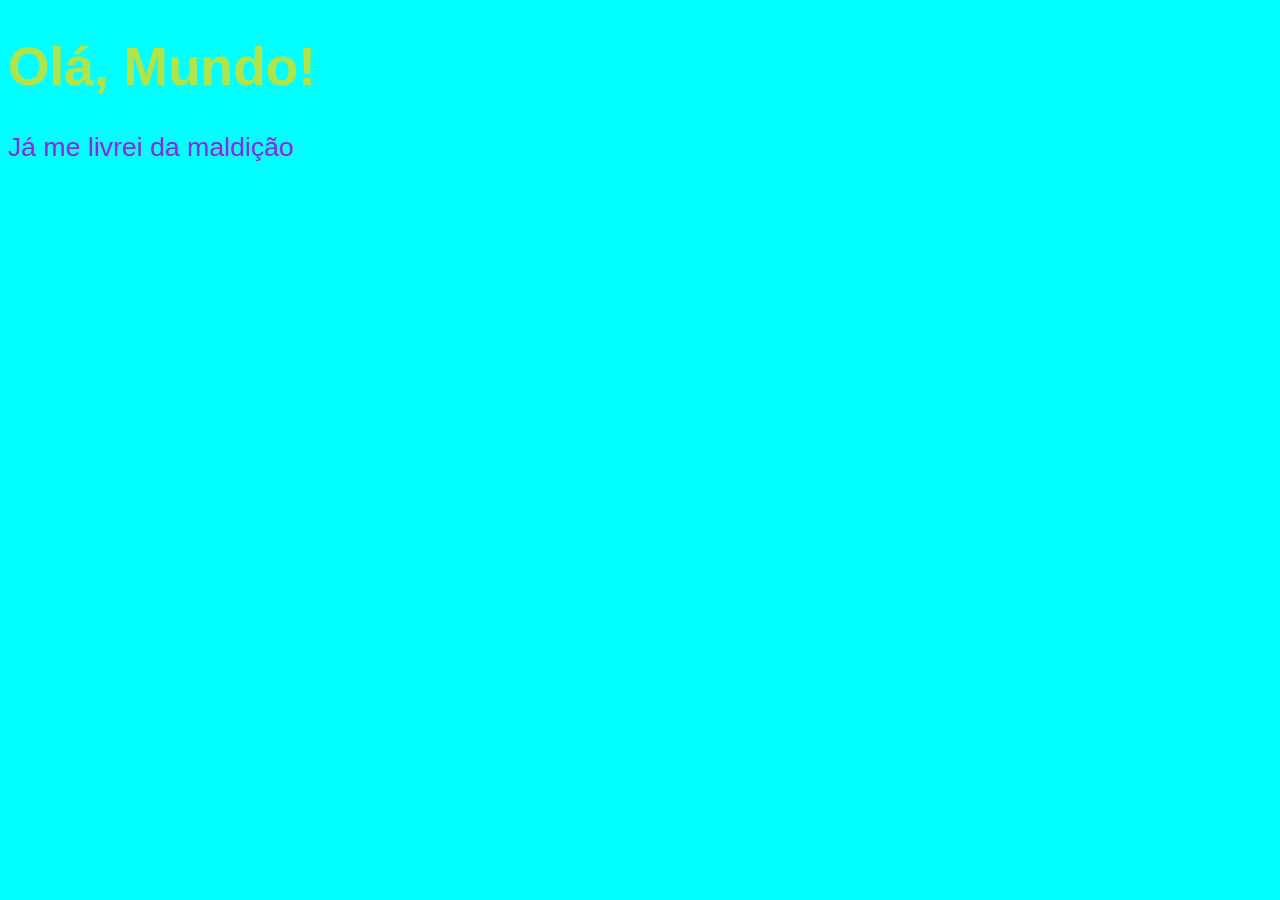
<file: Aula 1 - Script/Ex001.html>
<!DOCTYPE html>
<html lang="pt-br">
<head>
    <meta charset="UTF-8">
    <meta http-equiv="X-UA-Compatible" content="IE=edge">
    <meta name="viewport" content="width=device-width, initial-scale=1.0">
    <title>Meu Primeiro Script</title>
    <link rel="stylesheet" href="style.css">
</head>
<body>
    <h1>Olá, Mundo!</h1>
    <p> Já me livrei da maldição</p>
    <script type="text/javascript" src="js/meu-arquivo.js"></script>
</body>
</html>
</file>
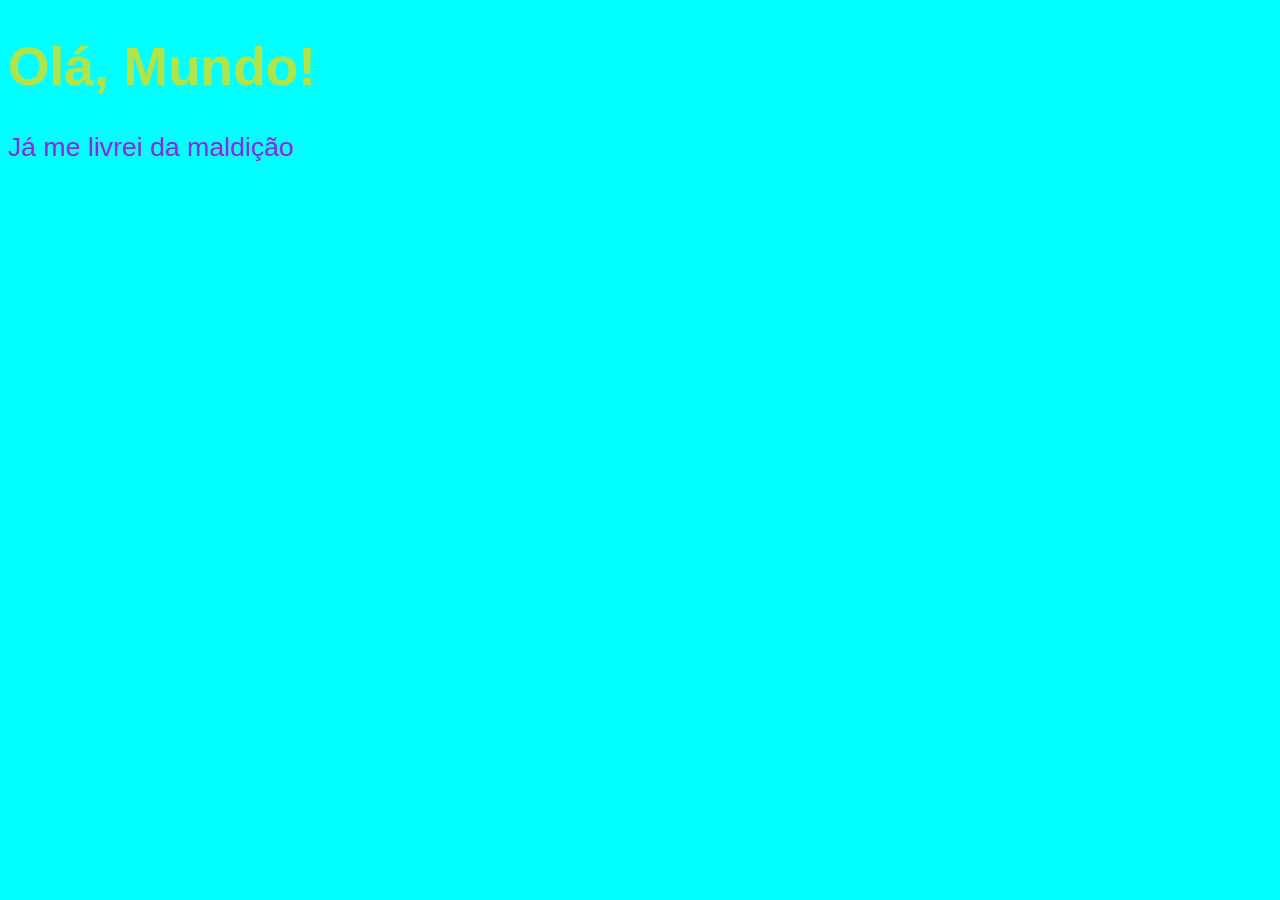
<file: Aula 1 - Script/Script.html>
<!DOCTYPE html>
<html lang="pt-br">
<head>
    <meta charset="UTF-8">
    <meta http-equiv="X-UA-Compatible" content="IE=edge">
    <meta name="viewport" content="width=device-width, initial-scale=1.0">
    <title>Meu Primeiro Script</title>
    <style>
        body {
            background-color: aqua;
            color: blueviolet;
            font: normal 20pt Arial;
        }
        h1 {
            color: rgb(176, 228, 72);
        }
    </style>
</head>
<body>
    <h1>Olá, Mundo!</h1>
    <p> Já me livrei da maldição</p>
    <script>
        window.alert('Minha Primeira Mensagem')
        window.confirm('Está gostando de JS?')
        window.prompt('Qual é seu nome?')
    </script>
</body>
</html>
</file>
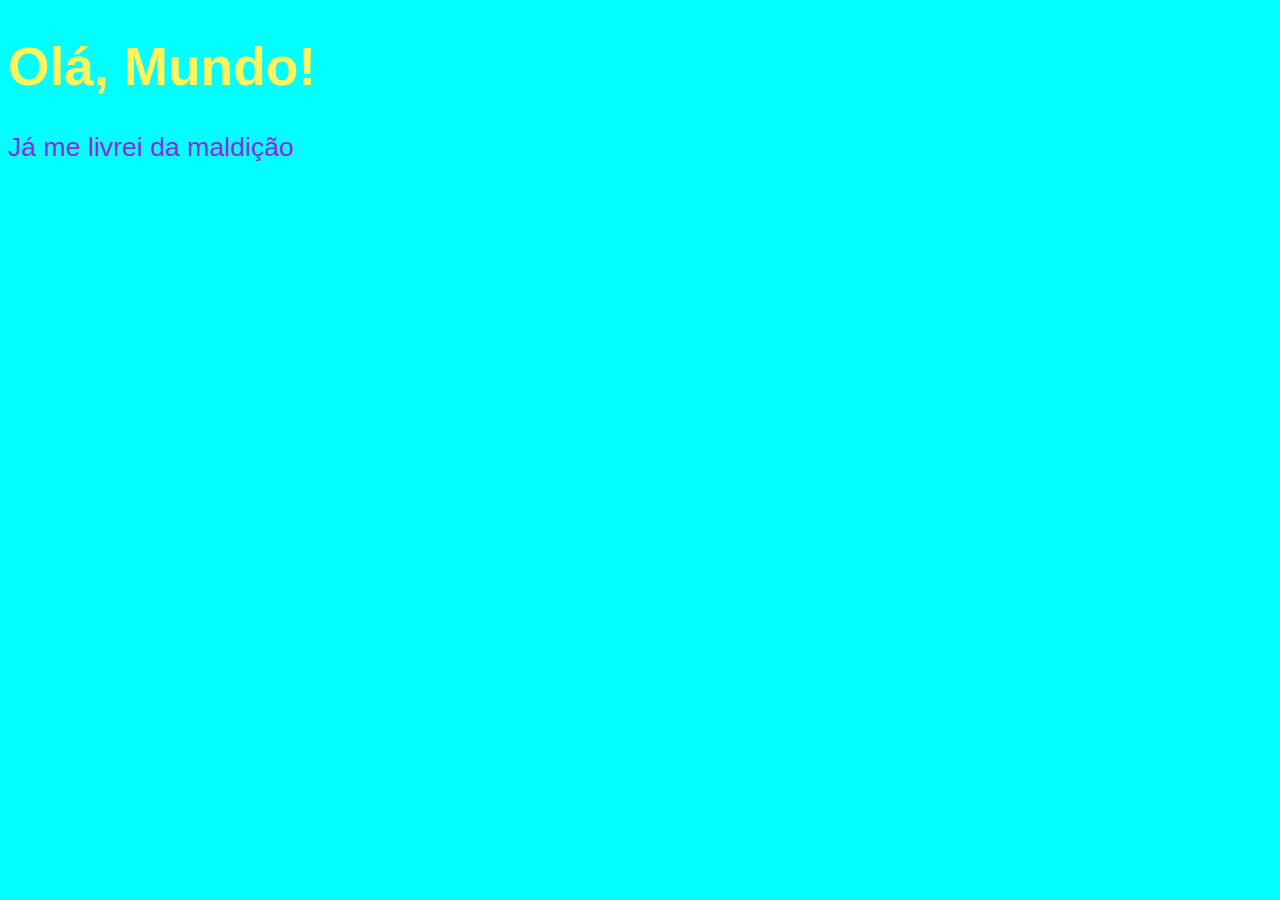
<file: Aula 2 - Variáveis e Tipos Primitivos/EX003.html>
<!DOCTYPE html>
<html lang="pt-br">
<head>
    <meta charset="UTF-8">
    <meta http-equiv="X-UA-Compatible" content="IE=edge">
    <meta name="viewport" content="width=device-width, initial-scale=1.0">
    <title>Meu Primeiro Script</title>
    <style>
        body {
            background-color: aqua;
            color: blueviolet;
            font: normal 20pt Arial;
        }
        h1 {
            color: rgb(255, 244, 91);
        }
    </style>
</head>
<body>
    <h1>Olá, Mundo!</h1>
    <p> Já me livrei da maldição</p>
    <script>
        var n1 = Number.parseInt (window.prompt('Digite um número: '))//String
        var n2 = Number.parseInt (prompt('Digite outro número: '))//String
        var s = n1 + n2
        window.alert('A soma dos valores é' + s) //concatenação
    </script>
</body>
</html>
</file>
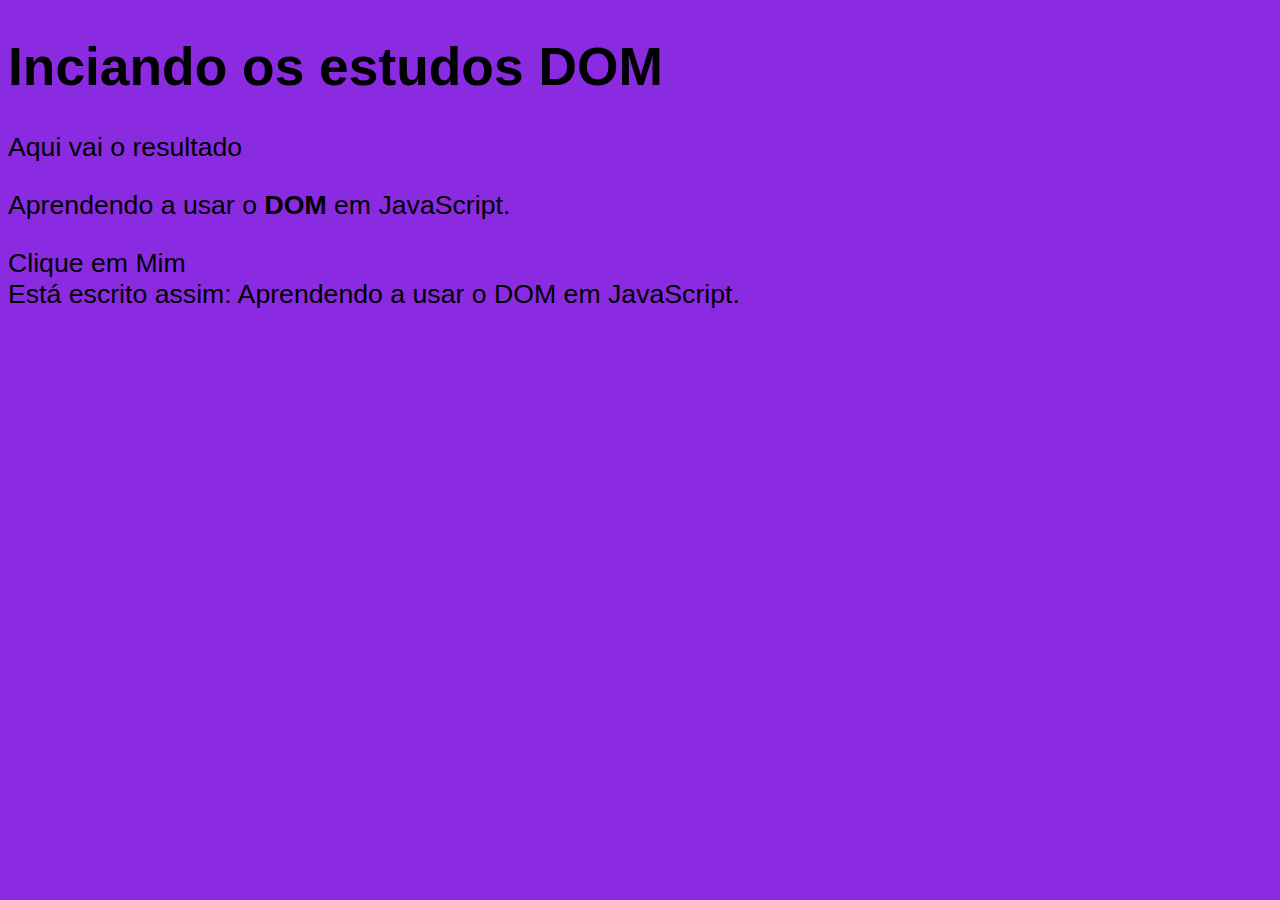
<file: Aula 3 - DOM/EX005.html>
<!DOCTYPE html>
<html lang="pt-br">
<head>
    <meta charset="UTF-8">
    <meta http-equiv="X-UA-Compatible" content="IE=edge">
    <meta name="viewport" content="width=device-width, initial-scale=1.0">
    <title>Primeiros passos com DOM</title>
    <style>
        body {
            background: blueviolet;
            color: black;
            font: normal 20pt Arial;
        }
    </style>
</head>
<body>
    <h1>Inciando os estudos DOM</h1>
    <p>Aqui vai o resultado</p>
    <p>Aprendendo a usar o <strong>DOM</strong> em JavaScript.</p>
    <div>
        Clique em Mim
    </div>
    <script>
        var p1 = document.getElementsByTagName('p')[1]
        document.write('Está escrito assim: '+p1.innerText)
    </script>
</body>
</html>
</file>
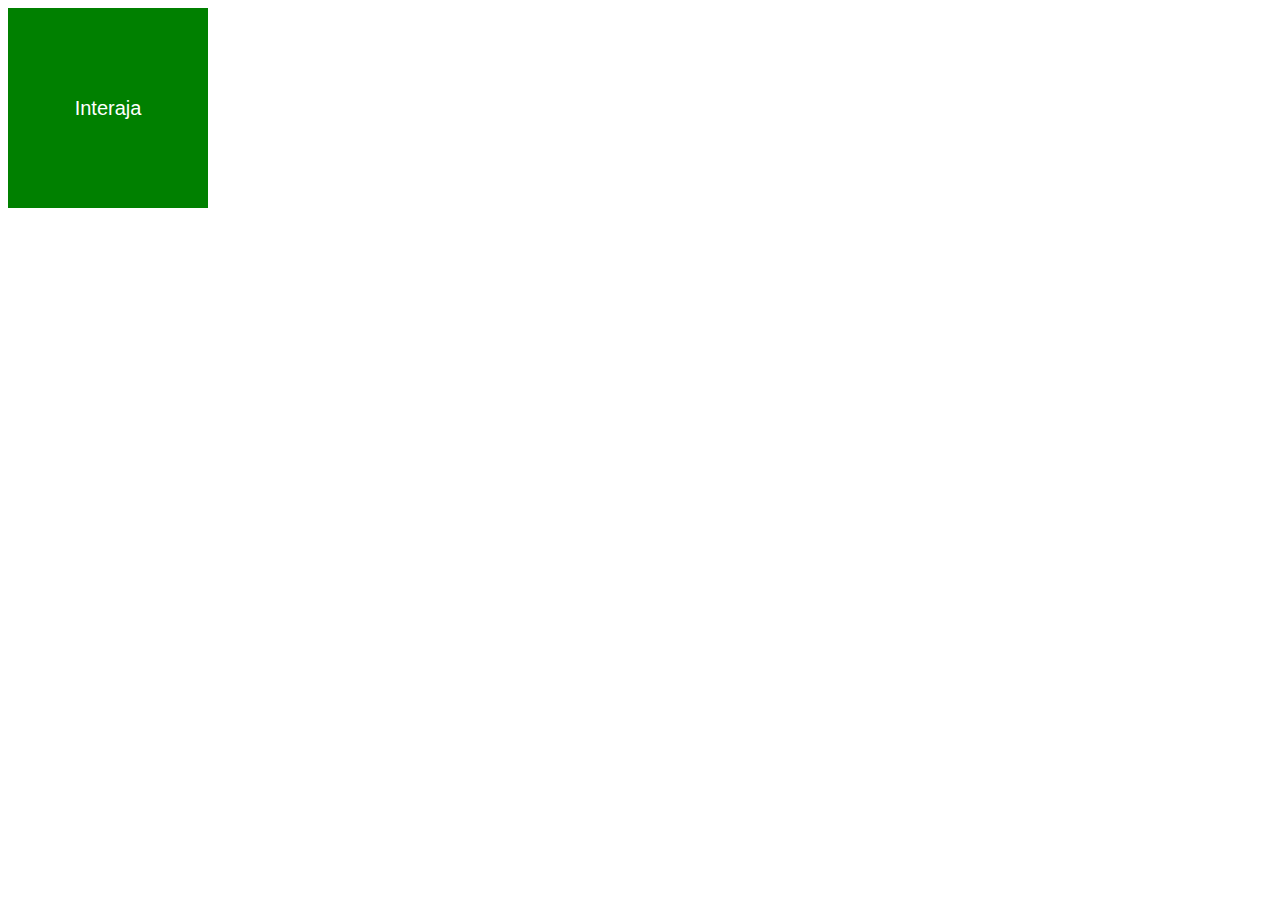
<file: Aula 3 - DOM/EX006.html>
<!DOCTYPE html>
<html lang="pt-br">
<head>
    <meta charset="UTF-8">
    <meta http-equiv="X-UA-Compatible" content="IE=edge">
    <meta name="viewport" content="width=device-width, initial-scale=1.0">
    <title>Eventos DOM</title>
    <style>
        div#area {
            font: normal 15pt Arial;
            background: green;
            color: white;
            width: 200px;
            height: 200px;
            line-height: 200px;
            text-align: center;
        }
    </style>
</head>
<body>
    <div id="area" onclick="clicar()" onmouseenter="entrar()" onmouseout="sair()">
        Interaja
    </div>
    <div>

    </div>
    <script>
        function clicar() {
            var area = document.getElementById('area')
            area.innerText = 'Clicou'
            area.style.background = 'pink'
        }
        function entrar () {
            area.innerText = 'Entrou'
            area.style.background = 'blue'
        }
        function sair() {
            area.innerText = 'Saiu'
            area.style.background = 'green'
        }
    </script>
</body>
</html>
</file>
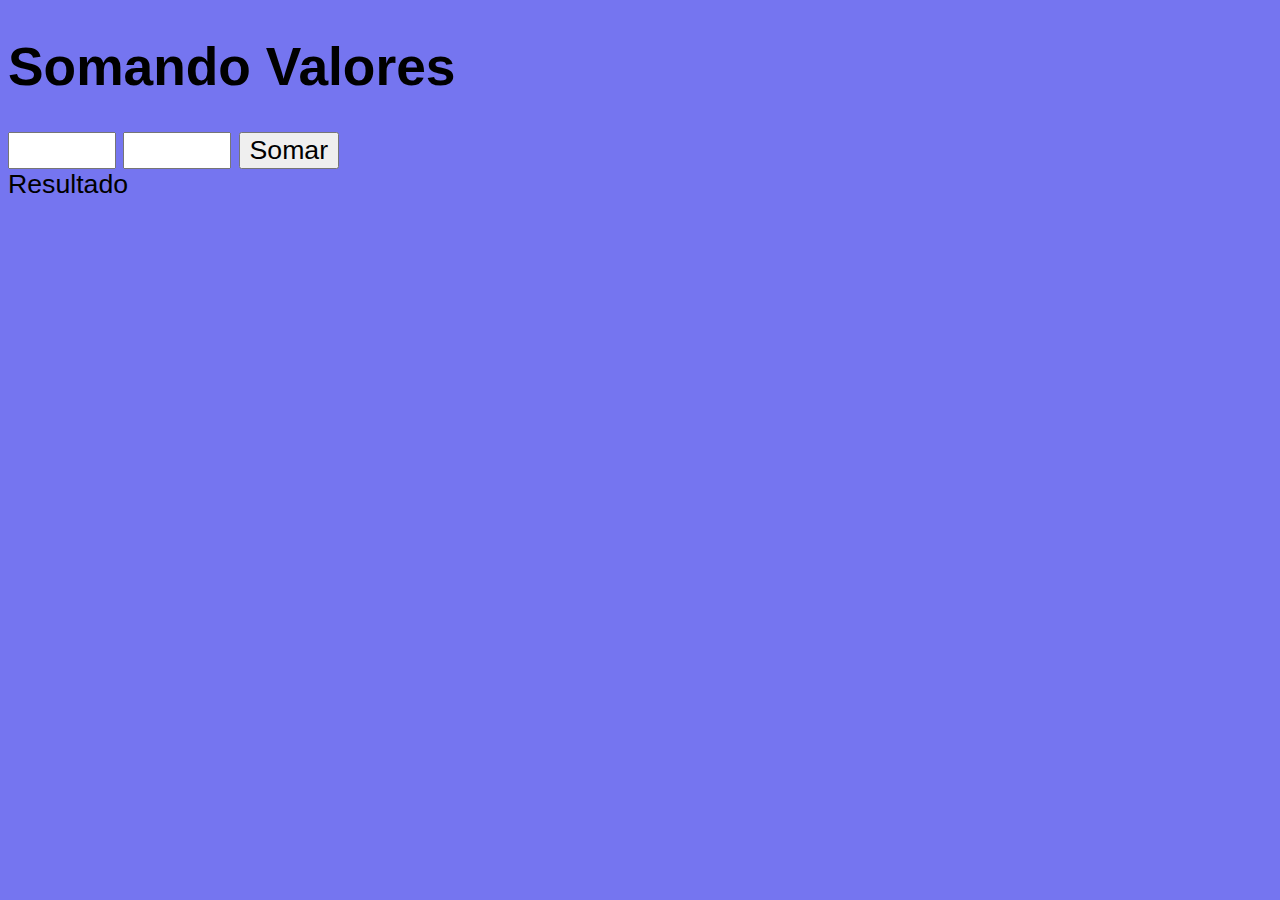
<file: Aula 3 - DOM/EX007.html>
<!DOCTYPE html>
<html lang="pt-br">
<head>
    <meta charset="UTF-8">
    <meta http-equiv="X-UA-Compatible" content="IE=edge">
    <meta name="viewport" content="width=device-width, initial-scale=1.0">
    <title>Somando Números</title>
    <style>
        body {
            font: normal 20pt Arial;
            background: rgb(117, 117, 240);
        }
        input {
            font: normal 20pt Arial;
            width: 100px;
        }

    </style>
</head>
<body>
    <h1>Somando Valores</h1>
    <input type="Number" name="txtn1" id="txtn1">
    <input type="Number" name="txtn2" id="txtn2">
    <input type="button" value="Somar" onclick="somar()">
    <div id="res">
        Resultado
    </div>
    <script>
        function somar() {
            var tn1 = document.getElementById('txtn1')
            var tn2 = document.getElementById('txtn2')
            var res = document.getElementById('res')
            var n1 = Number(tn1.value)
            var n2 = Number(tn2.value)
            var s = n1 + n2
            res.innerHTML = `A soma entre ${n1} e ${n2} é igual a ${s}`
        }
    </script>
</body>
</html>
</file>
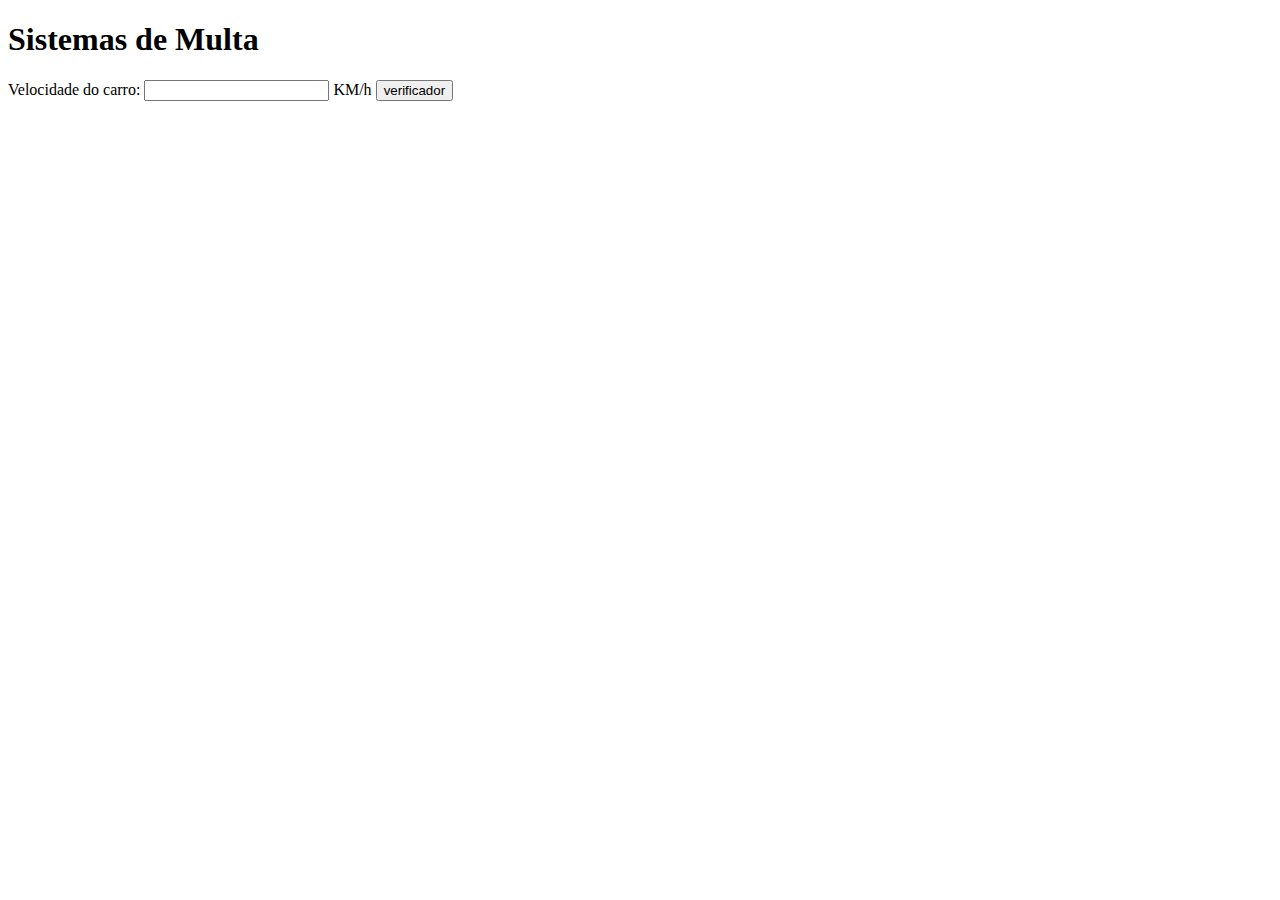
<file: Aula 4 - Condições/Pratica 2 - sistemas de Multa/Sistema de Multas.html>
<!DOCTYPE html>
<html lang="pt-br">
<head>
    <meta charset="UTF-8">
    <meta http-equiv="X-UA-Compatible" content="IE=edge">
    <meta name="viewport" content="width=device-width, initial-scale=1.0">
    <title>DETRAN</title>
</head>
<body>
    <H1>Sistemas de Multa</H1>
    Velocidade do carro: <input type="number" name="txtvel" id="txtvel"> KM/h
    <input type="button" value="verificador" onclick="calcular()">
    <div id="res">

    </div>
    
    <script src="script  010.js"></script>
</body>
</html>
</file>
<file: Aula 1 - Script/style.css>
body {
            background-color: aqua;
            color: blueviolet;
            font: normal 20pt Arial;
        }
        h1 {
            color: rgb(176, 228, 72);
        }
</file>
